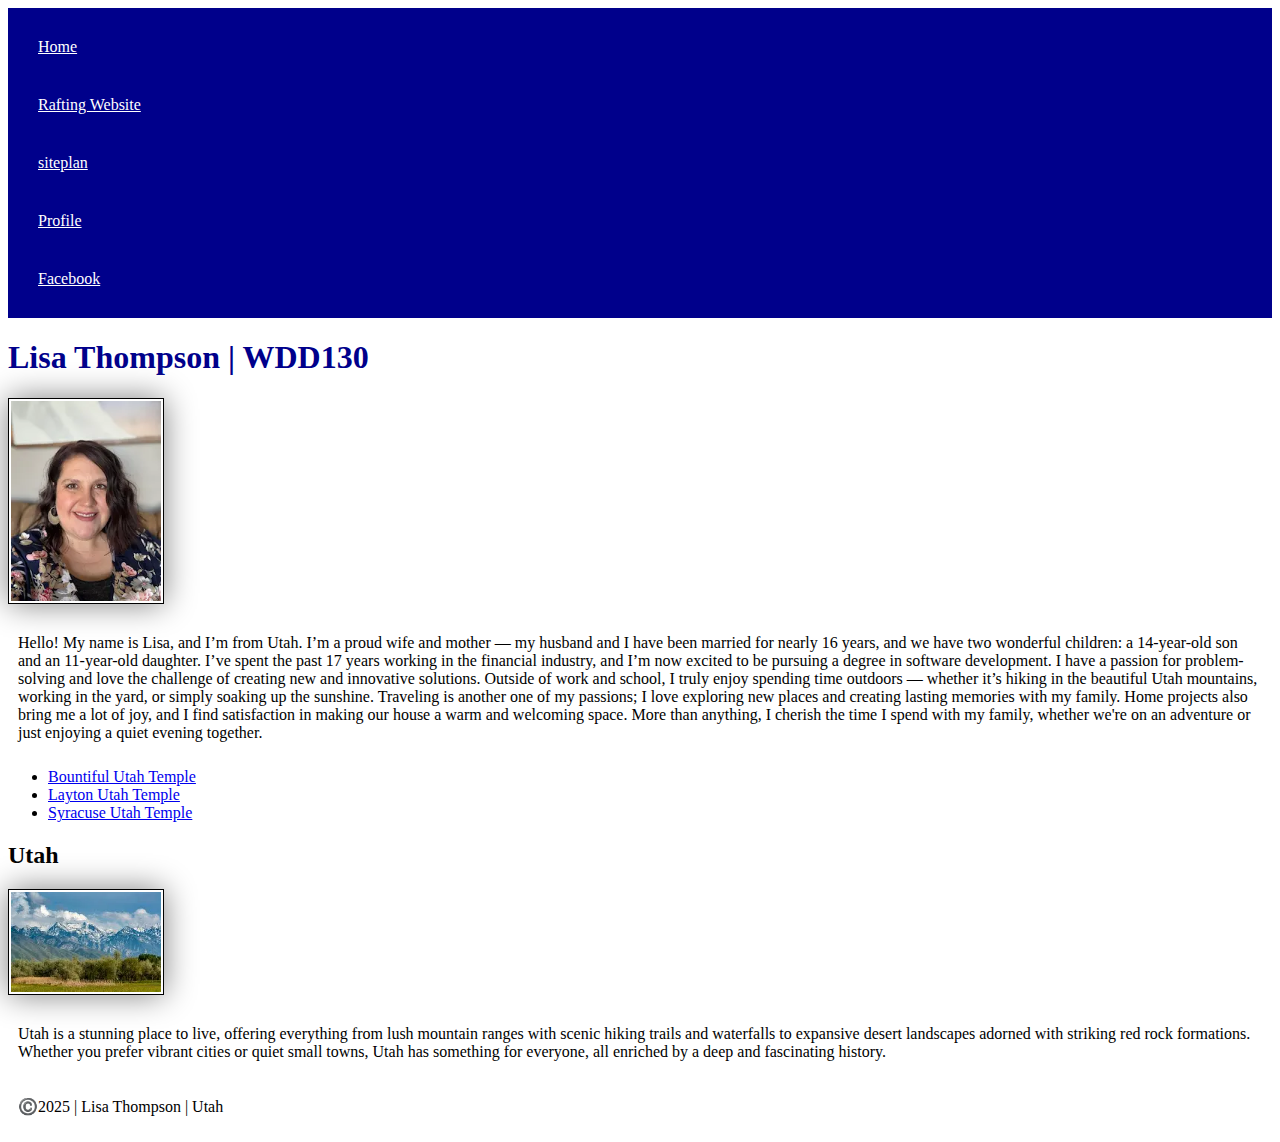
<file: index.html>
<!-- Last modified 05/16/2025 -->

<!DOCTYPE html>
<html lang="en-US">

<head>
    <meta charset="utf-8">
    <meta name="viewport" content="width=device-width,initial-scale=1.0">
    <title>Lisa Thompson | WDD 130</title>
    <meta name="description" content="wdd130 Web Fundamentals | Learning to code and design websites">
    <meta name="author" content="Lisa Thompson">
    <link rel="stylesheet" href="styles/styles.css">
</head>

<body>
    <header>
        <nav>
            <a href="#">Home</a>
            <a href="wwr/">Rafting Website</a>
            <a href="wwr/site-plan-rafting.html">siteplan</a>
            <a href="https://Linkedin.com">Profile</a>
            <a href="https://facebook.com">Facebook</a>
        </nav>
    </header>
    <main>
        <h1>Lisa Thompson | WDD130</h1>
        <img src="images/profile.webp" alt="Hello, my name is Lisa Thompson" width="200">
        <p>Hello! My name is Lisa, and I’m from Utah. I’m a proud wife and mother — 
            my husband and I have been married for nearly 16 years, and we have two wonderful children: 
            a 14-year-old son and an 11-year-old daughter. I’ve spent the past 17 years working in the 
            financial industry, and I’m now excited to be pursuing a degree in software development. 
            I have a passion for problem-solving and love the challenge of creating new and innovative 
            solutions. Outside of work and school, I truly enjoy spending time outdoors — whether it’s hiking in the 
            beautiful Utah mountains, working in the yard, or simply soaking up the sunshine. Traveling is 
            another one of my passions; I love exploring new places and creating lasting memories with my 
            family. Home projects also bring me a lot of joy, and I find satisfaction in making our house 
            a warm and welcoming space. More than anything, I cherish the time I spend with my family, 
            whether we're on an adventure or just enjoying a quiet evening together. </p>
        <ul class="box">
            <li><a href="https://www.churchofjesuschrist.org/temples/details/bountiful-utah-temple?lang=eng" target="_blank">Bountiful Utah Temple</a></li>
            <li><a href="https://www.churchofjesuschrist.org/temples/details/layton-utah-temple?lang=eng" target="_blank">Layton Utah Temple</a></li>
            <li><a href="https://www.churchofjesuschrist.org/temples/details/syracuse-utah-temple?lang=eng" target="_blank">Syracuse Utah Temple</a></li>
        </ul>
        </main>
    <aside class="box">
        <h2>Utah</h2>
        <img src="images/wasatch-mountains.webp" alt="Wasatch Mountains">
        <p>Utah is a stunning place to live, offering everything from lush mountain ranges with scenic hiking
            trails and waterfalls to expansive desert landscapes adorned with striking red rock formations. 
            Whether you prefer vibrant cities or quiet small towns, Utah has something for everyone, 
            all enriched by a deep and fascinating history.</p>
    </aside>
    <footer>
        <p>©️2025 | Lisa Thompson | Utah</p>
    </footer>
</body>

</html>
</file>
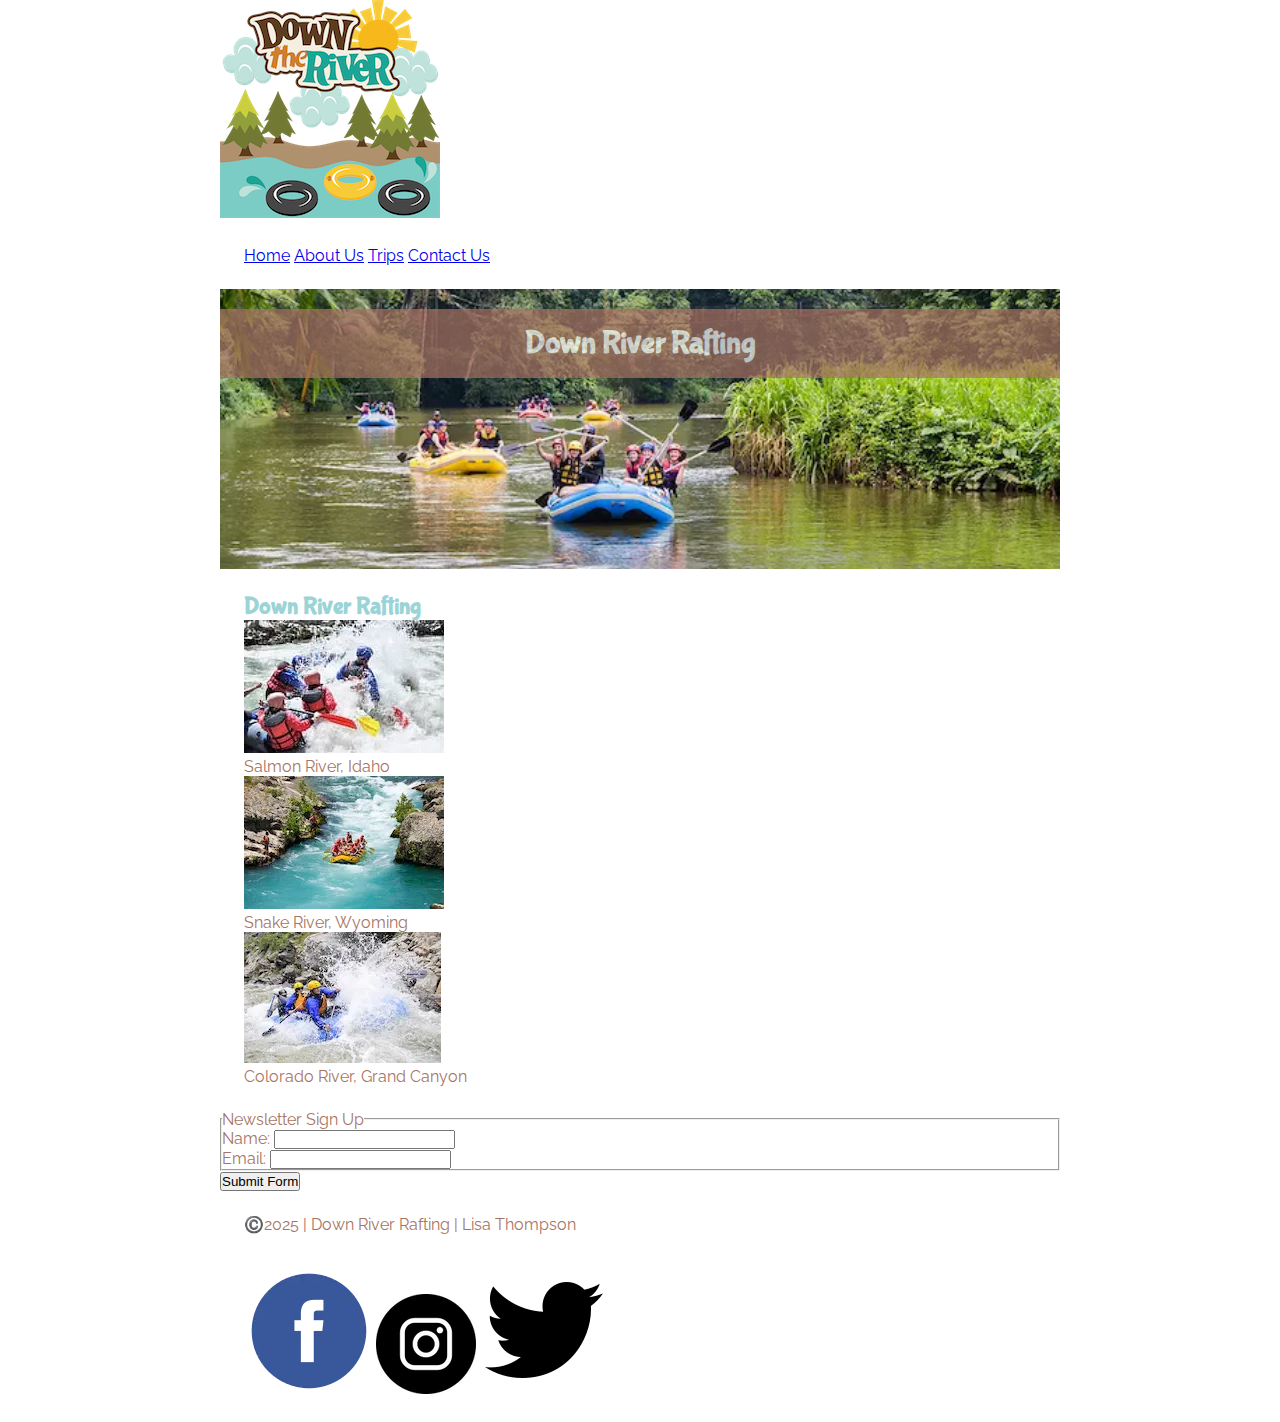
<file: wwr/index.html>
<!DOCTYPE html>
<html lang="en">
<head>
    <meta charset="UTF-8">
    <meta name="viewport" content="width=device-width, initial-scale=1.0">
    <title>Down River Rafting Home Page</title>
    <meta name="description" content="wdd130 Web Fundamentals | Rafting Home Page">
    <meta name="author" content="Lisa Thompson">
    <link rel="preconnect" href="https://fonts.googleapis.com">
    <link rel="preconnect" href="https://fonts.gstatic.com" crossorigin>
    <link href="https://fonts.googleapis.com/css2?family=Bubblegum+Sans&family=Raleway:wght@300&display=swap" rel="stylesheet">
    <link rel="stylesheet" href="styles/rafting.css">
</head>

<body>
    <header>
        <img src="images/z_downriver.png" alt="Z Downriver Logo" class="logo">
        <nav>
            <a href="index.html">Home</a>
            <a href="about.html">About Us</a>   
            <a href="trips.html">Trips</a>
            <a href="contact.html">Contact Us</a>
        </nav>
    </header>
    <main>  
        <div class="hero">
            <img src="images/wwr_hero.webp" alt="White Water Rafting">
            <h1>Down River Rafting</h1>
        </div>
        <section>            
            <h2>Down River Rafting</h2>
                <div class="profiles">
                    <figure>
                        <img src="images/image_1.webp" alt="Salmon River">
                        <figcaption>Salmon River, Idaho</figcaption>
                    </figure>
                    <figure>
                        <img src="images/image_2.webp" alt="Snake River">
                        <figcaption>Snake River, Wyoming</figcaption>
                    </figure>
                    <figure>
                        <img src="images/image_3.webp" alt="Colorado River">
                        <figcaption>Colorado River, Grand Canyon</figcaption>
                    </figure>
                </div>
        </section>  
            <form>
                <fieldset>
                    <legend>Newsletter Sign Up</legend>
                    <div class="form-item column2">
                        <label for="name">Name:</label>
                        <input type="text" id="name" name="name">
                    </div> 
                    <div class="form-item column2">
                        <label for="useremail">Email:</label>
                        <input type="email" id="useremail" name="useremail">
                    </div>
                </fieldset>
                <button type="submit">Submit Form</button>
            </form>
    </main>
    <footer>
        <p>©️2025 | Down River Rafting | Lisa Thompson</p>
        <nav class="socialmedia">
            <a href="https://www.facebook.com">
                <img src="images/face_book.webp" alt="Facebook">
            </a>
            <a href="https://www.instagram.com">
                <img src="images/Instagram.webp" alt="Instagram">
            </a>
            <a href="https://www.twitter.com">
                <img src="images/twitter.webp" alt="Twitter">
            </a>
        </nav>
    </footer>
</body>
</html>
</file>
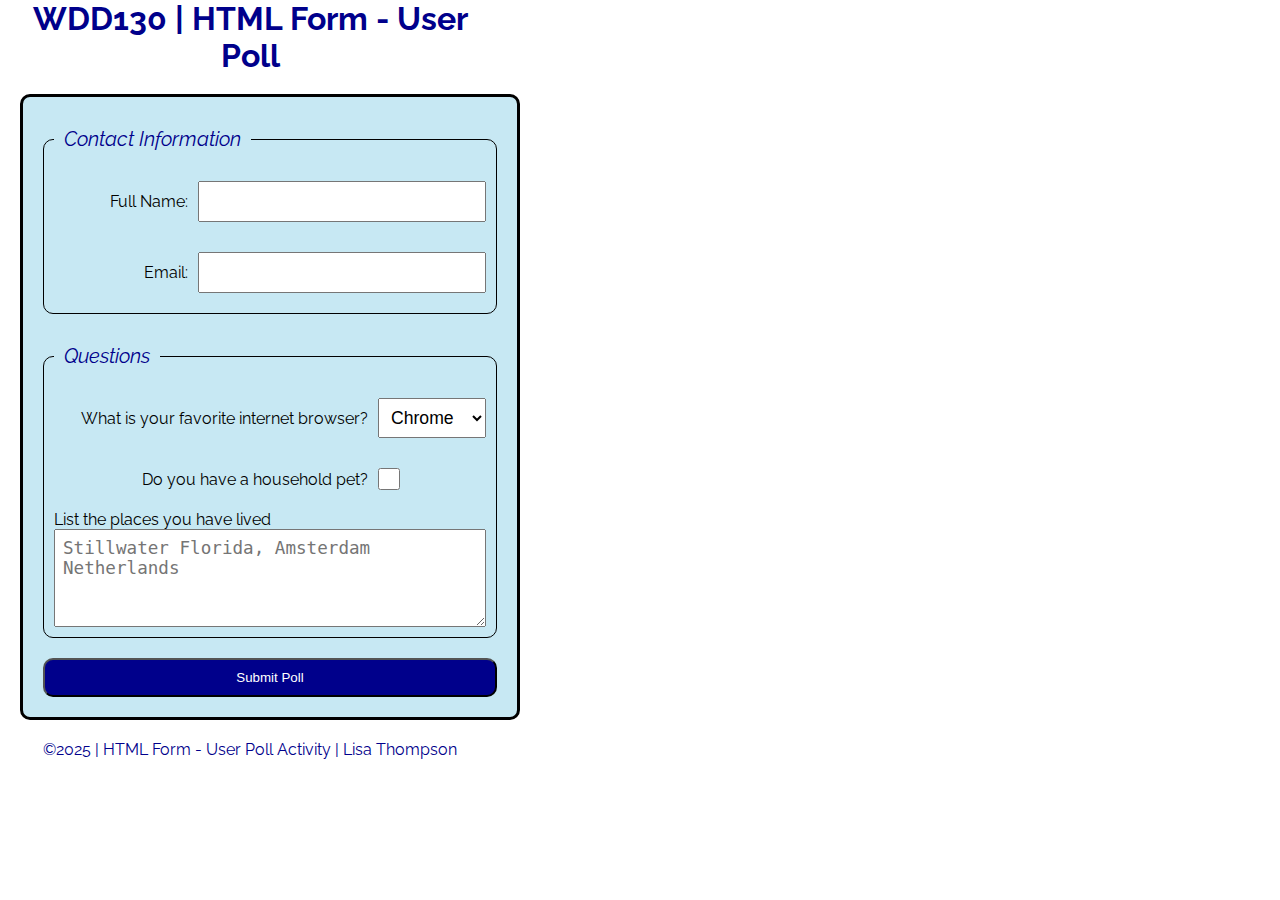
<file: week05/poll-form.html>
<!DOCTYPE html>
<html lang="en">
<head>
    <meta charset="UTF-8">
    <meta name="viewport" content="width=device-width, initial-scale=1.0">
    <title>Poll Form</title>
    <link rel="preconnect" href="https://fonts.googleapis.com">
    <link rel="preconnect" href="https://fonts.gstatic.com" crossorigin>
    <link href="https://fonts.googleapis.com/css2?family=Bubblegum+Sans&family=Raleway:wght@300&display=swap" rel="stylesheet">
    <link rel="stylesheet" href="styles/poll-form.css">
    
</head>
<body>  
    <header>
        <h1>WDD130 | HTML Form - User Poll</h1>
    </header>
<main>
    <form>
        <fieldset>
            <legend>Contact Information</legend>
            <div class="form-item column2">
                <label for="fullname">Full Name:</label>
                <input type="text" id="fullname" name="fullname">
            </div> 
            <div class="form-item column2">
                <label for="useremail">Email:</label>
                <input type="email" id="useremail" name="useremail">
            </div>
        </fieldset>
        <fieldset>
            <legend>Questions</legend>
            <div class="form-item column1">
                <label for="browser">What is your favorite internet browser?</label>
                <select id="browser" name="browser">
                    <option value="chrome">Chrome</option>
                    <option value="edge">Edge</option>
                    <option value="safari">Safari</option>
                </select>
            </div>
            <div class="form-item column1">
                <label for="pet">Do you have a household pet?</label>
                <input type="checkbox" id="pet" name="pet">
            </div>
            <div class="form-item colunm1">
                <lebel for="feedback">List the places you have lived</lebel>
                <textarea id="feedback" name="feedback" rows="4" placeholder="Stillwater Florida, Amsterdam Netherlands"></textarea>
            </div>
        </fieldset>
        <button type="submit">Submit Poll</button>
    </form>
</main>
<footer>
    <p>
        &copy;2025 | HTML Form - User Poll Activity | Lisa Thompson
    </p>
</footer>
</body>
</html>
</file>
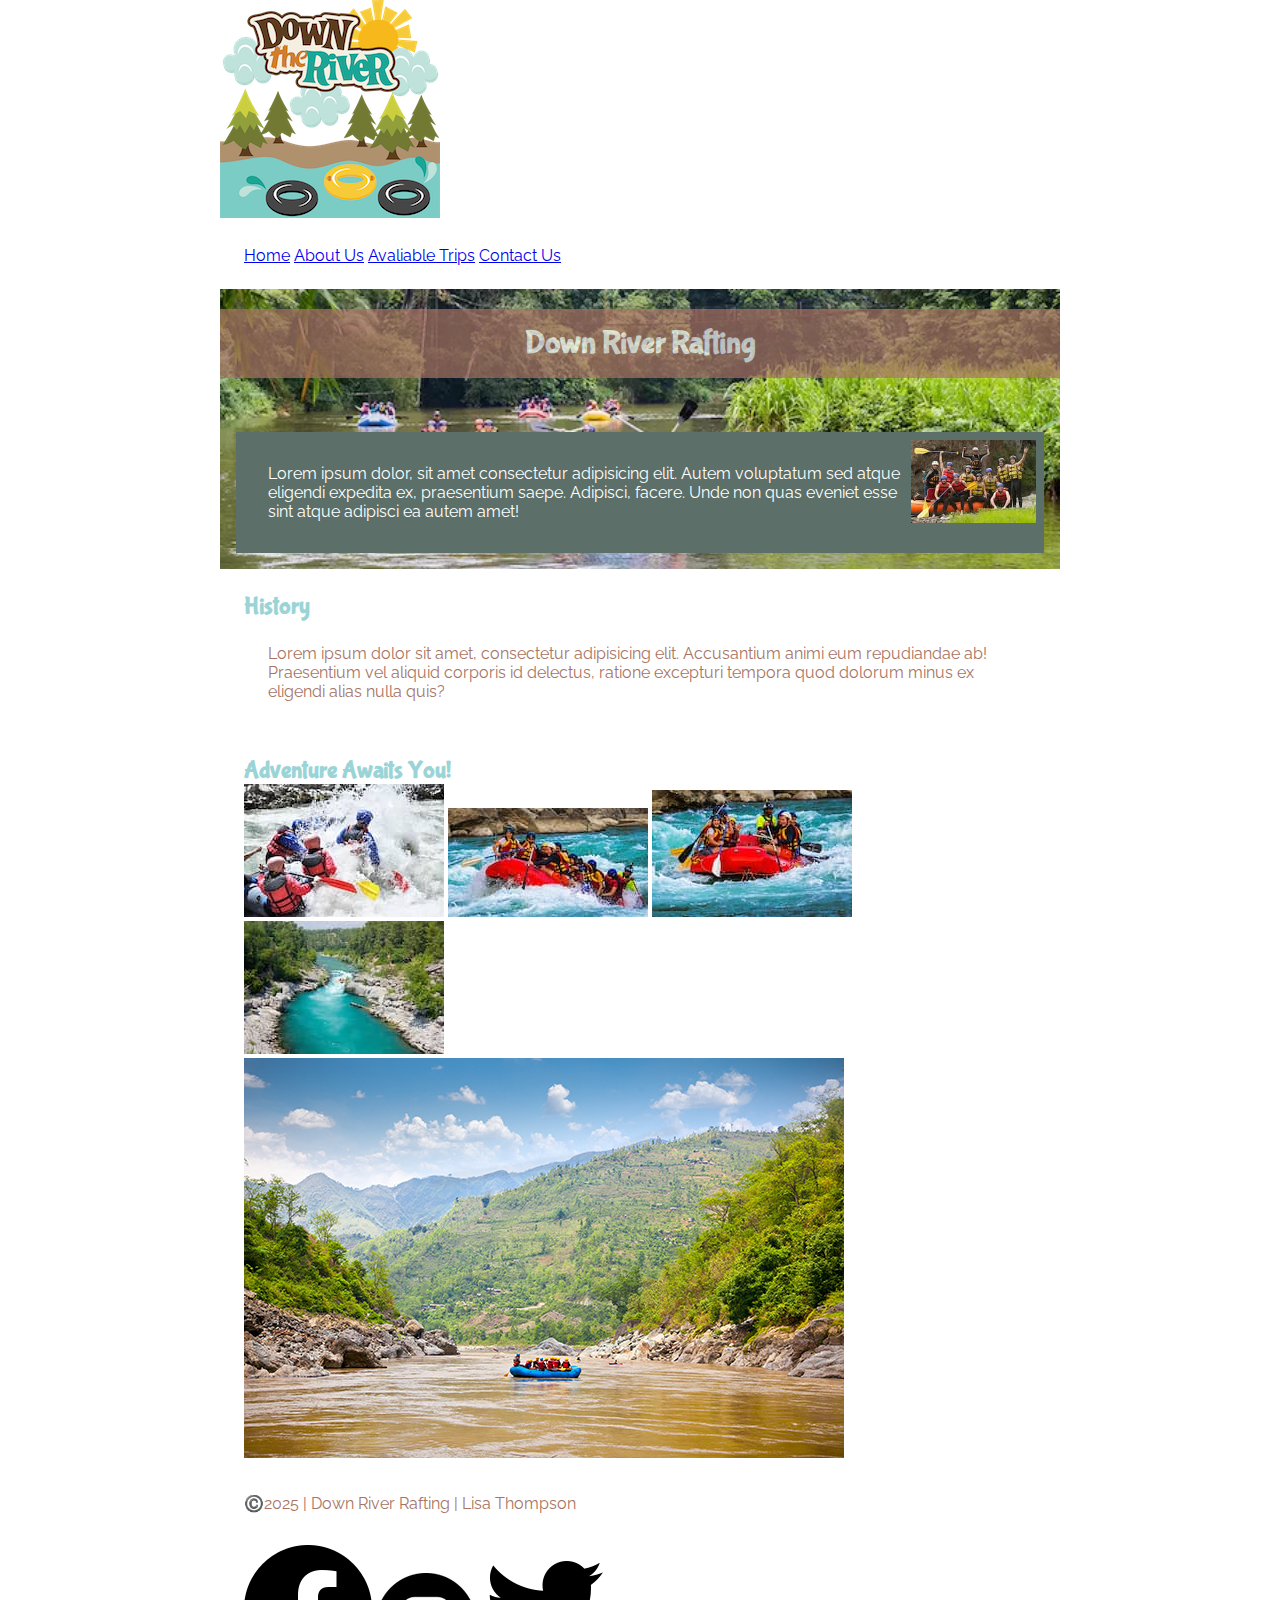
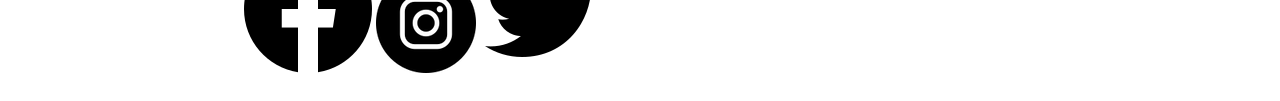
<file: wwr/about.html>
<!DOCTYPE html>
<html lang="en">
<head>
    <meta charset="UTF-8">
    <meta name="viewport" content="width=device-width, initial-scale=1.0">
    <title>Down River Rafting</title>
    <meta name="description" content="wdd130 Web Fundamentals | Learning to code and design websites">
    <meta name="author" content="Lisa Thompson">
    <link rel="preconnect" href="https://fonts.googleapis.com">
    <link rel="preconnect" href="https://fonts.gstatic.com" crossorigin>
    <link href="https://fonts.googleapis.com/css2?family=Bubblegum+Sans&family=Raleway:wght@300&display=swap" rel="stylesheet">
    <link rel="stylesheet" href="styles/rafting.css">
</head>

<body>
    <header>
        <img src="images/z_downriver.png" alt="Z Downriver Logo">
        <nav>
            <a href="index.html">Home</a>
            <a href="about.html">About Us</a>   
            <a href="trips.html">Avaliable Trips</a>
            <a href="contact.html">Contact Us</a>
        </nav>
    </header>
    <main>  
        <div class="hero">
            <img src="images/wwr_hero.webp" alt="White Water Rafting">
            <h1>Down River Rafting</h1>
            <article>
                <img src="images/happy_clients.jpg" alt="Happy Clients">
                <p>
                    Lorem ipsum dolor, sit amet consectetur adipisicing elit. Autem voluptatum sed atque eligendi expedita ex, praesentium saepe. Adipisci, facere. Unde non quas eveniet esse sint atque adipisci ea autem amet!
                </p>
            </article>
        </div>
        <section>
            <h2>History</h2>
            <p>
                Lorem ipsum dolor sit amet, consectetur adipisicing elit. Accusantium animi eum repudiandae ab! Praesentium vel aliquid corporis id delectus, ratione excepturi tempora quod dolorum minus ex eligendi alias nulla quis?
            </p>
        </section>
        <section>
            <h2>Adventure Awaits You!</h2>
            <img src="images/image_1.jpg" alt="Adventure Awaits You!">
            <img src="images/image_2.jpg" alt="Adventure Awaits You!">
            <img src="images/image_3.jpg" alt="Adventure Awaits You!">  
            <img src="images/image_4.jpg" alt="Adventure Awaits You!">
            <img src="images/image_5.jpg" alt="Adventure Awaits You!">
        </section>
    </main>
    <footer>
        <p>©️2025 | Down River Rafting | Lisa Thompson</p>
        <nav class="socialmedia">
            <a href="https://www.facebook.com">
                <img src="images/Facebook.webp" alt="Facebook">
            </a>
            <a href="https://www.instagram.com">
                <img src="images/Instagram.webp" alt="Instagram">
            </a>
            <a href="https://www.twitter.com">
                <img src="images/twitter.webp" alt="Twitter">
            </a>
        </nav>
    </footer>
</body>
</html>
</file>
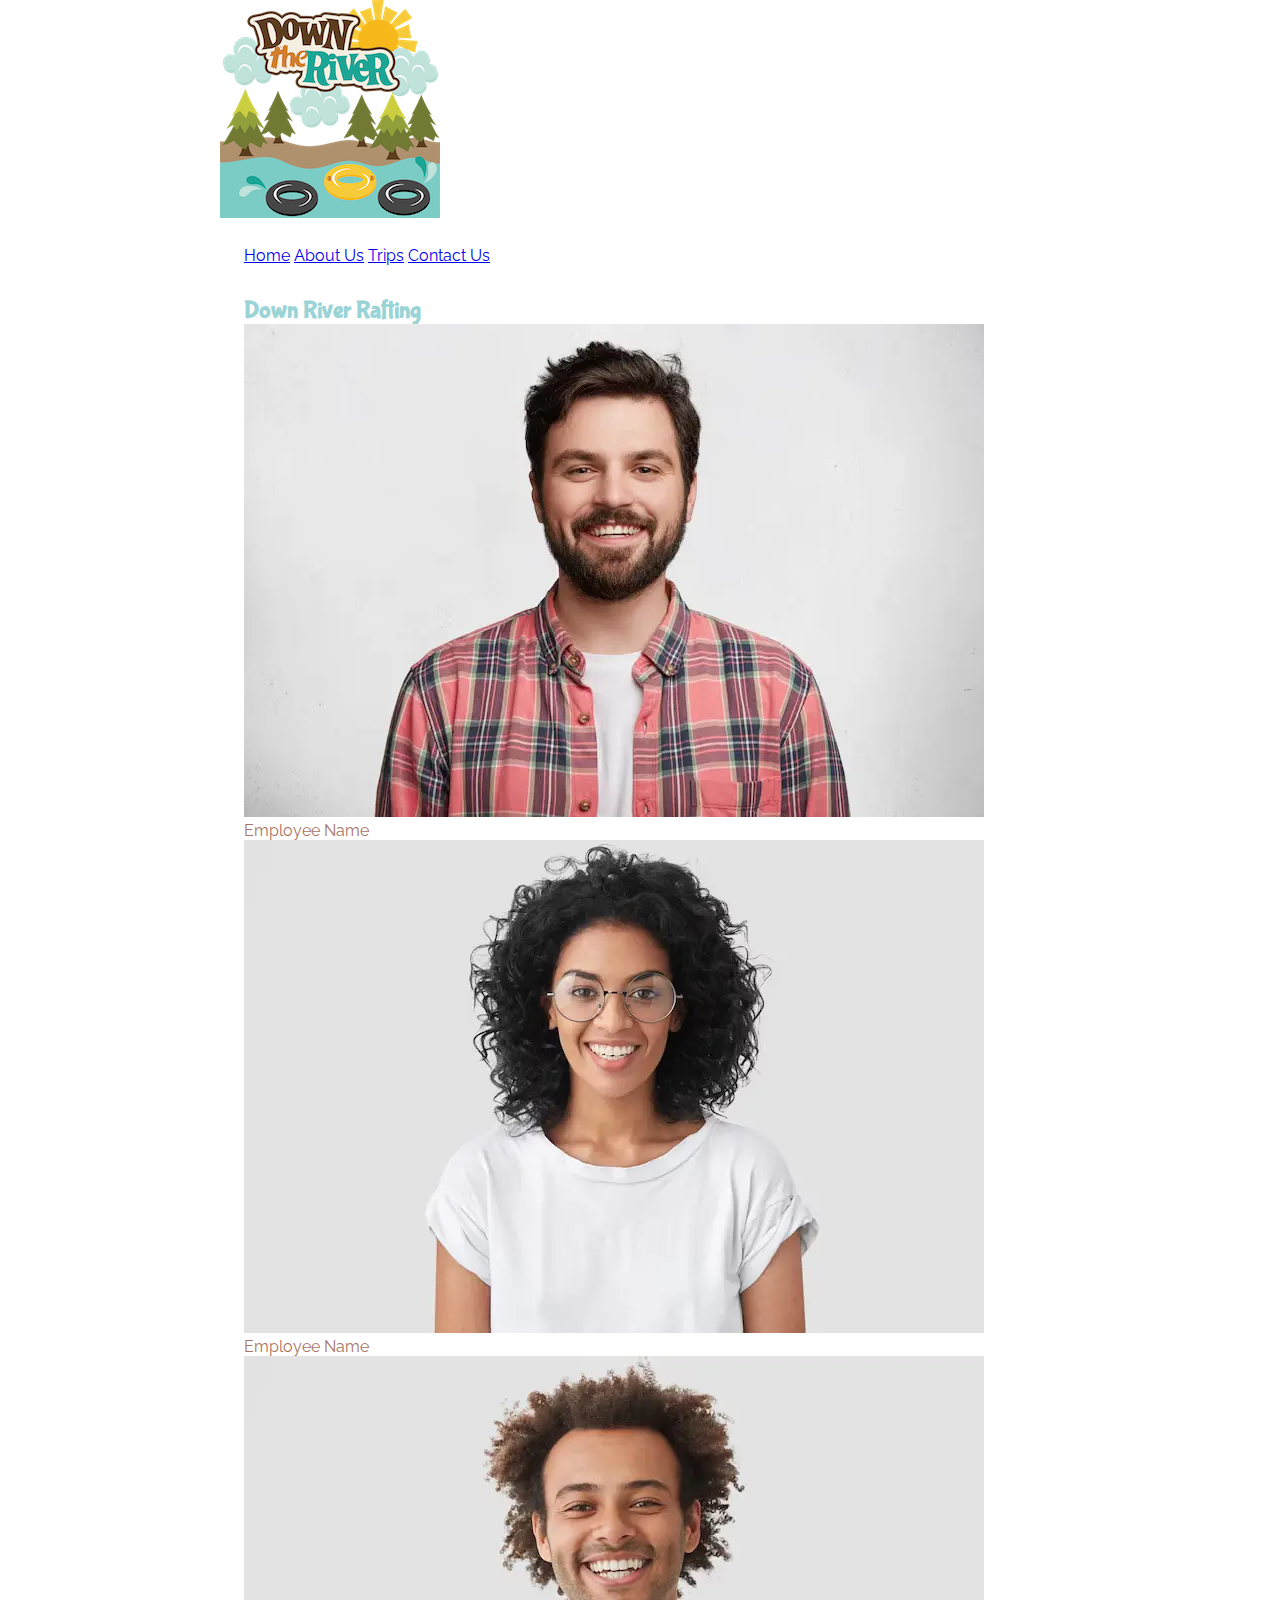
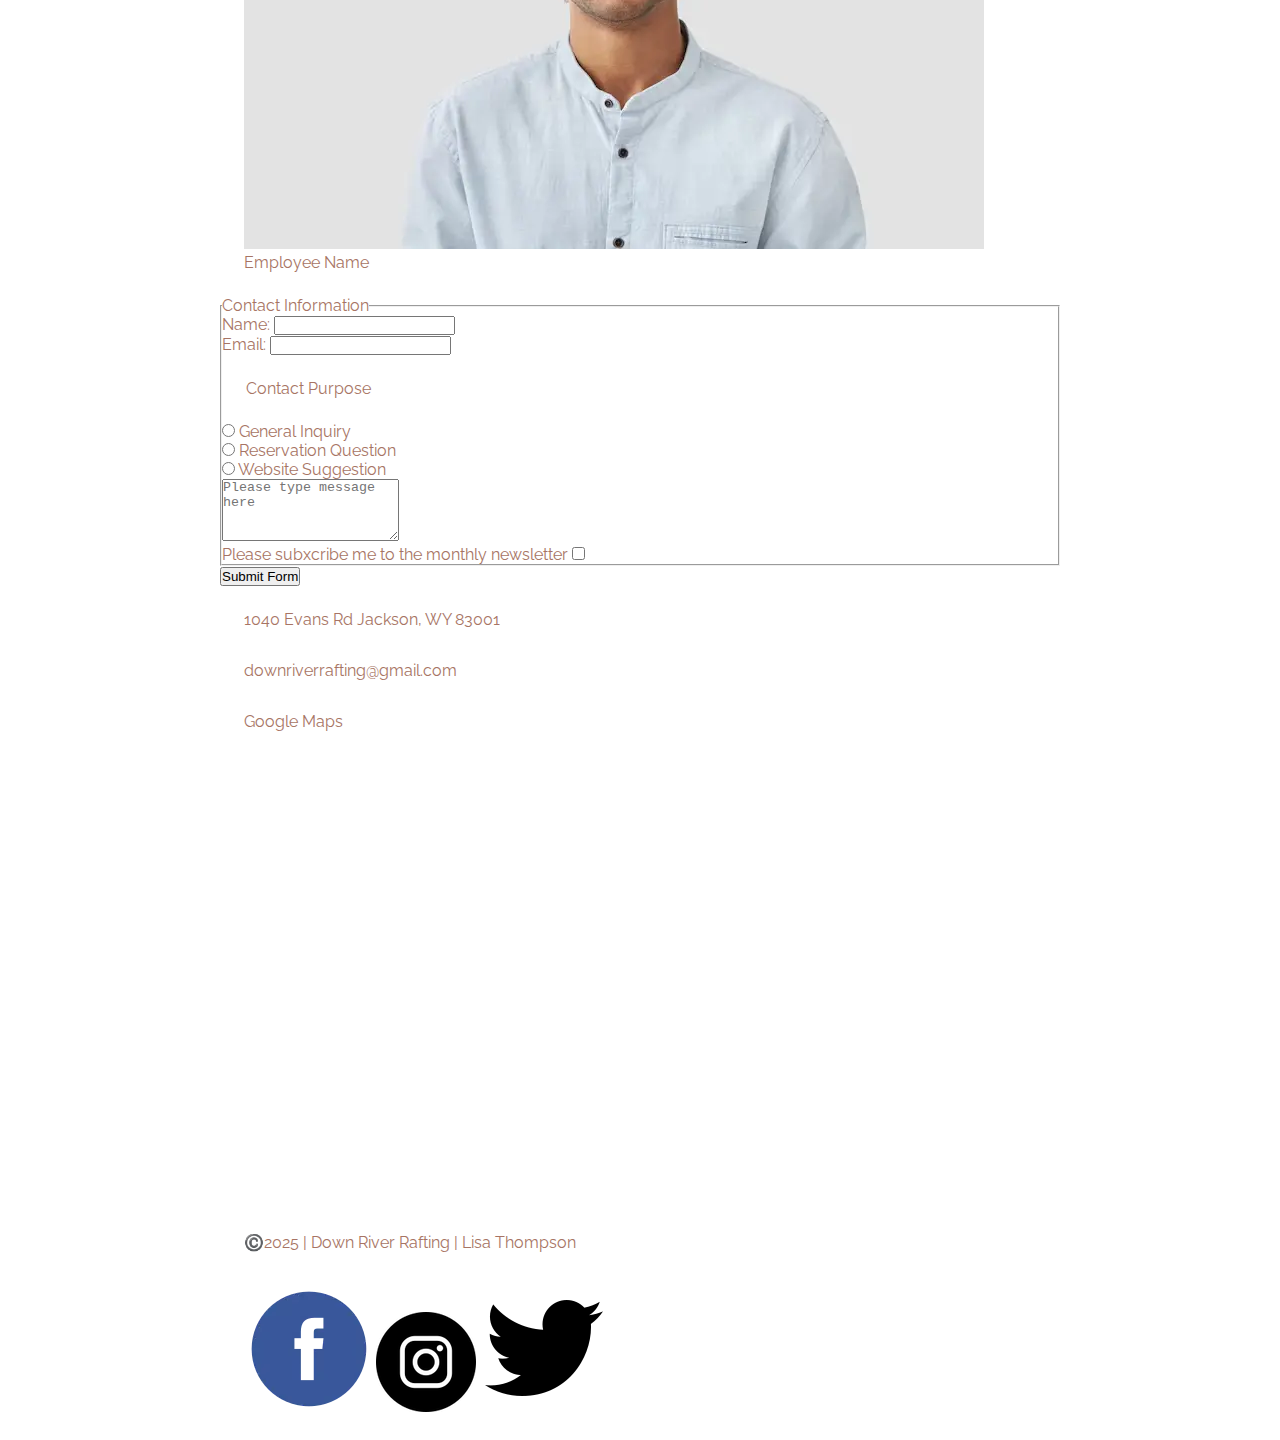
<file: wwr/contact.html>
<!DOCTYPE html>
<html lang="en">
<head>
    <meta charset="UTF-8">
    <meta name="viewport" content="width=device-width, initial-scale=1.0">
    <title>Down River Rafting Contact Us</title>
    <meta name="contact us page" content="wdd130 Web Fundamentals | Contact information for rafting company">
    <meta name="author" content="Lisa Thompson">
    <link rel="preconnect" href="https://fonts.googleapis.com">
    <link rel="preconnect" href="https://fonts.gstatic.com" crossorigin>
    <link href="https://fonts.googleapis.com/css2?family=Bubblegum+Sans&family=Raleway:wght@300&display=swap" rel="stylesheet">
    <link rel="stylesheet" href="styles/rafting.css">
</head>

<body>
    <header>
        <img src="images/z_downriver.png" alt="Z Downriver Logo" class="logo">
        <nav>
            <a href="index.html">Home</a>
            <a href="about.html">About Us</a>   
            <a href="trips.html">Trips</a>
            <a href="contact.html">Contact Us</a>
        </nav>
    </header>
    <main>
        <section>            
            <h2>Down River Rafting</h2>
                <div class="profiles">
                    <figure>
                        <img src="images/Employee_1.webp" alt="Employee Profile">
                        <figcaption>Employee Name</figcaption>
                    </figure>
                    <figure>
                        <img src="images/Employee_2.webp" alt="Employee Profile">
                        <figcaption>Employee Name</figcaption>
                    </figure>
                    <figure>
                        <img src="images/Employee_3.webp" alt="Employee Profile">
                        <figcaption>Employee Name</figcaption>
                    </figure>
                </div>
        </section>  
            <form>
                <fieldset>
                    <legend>Contact Information</legend>
                    <div class="form-item column2">
                        <label for="name">Name:</label>
                        <input type="text" id="name" name="name">
                    </div> 
                    <div class="form-item column2">
                        <label for="useremail">Email:</label>
                        <input type="email" id="useremail" name="useremail">
                    </div>
                    <div class="form-item column1">
                        <p>Contact Purpose</p>
                        <input type="radio" id="general" name="general" value="general">
                        <label for="general">General Inquiry</label><br>
                        <input type="radio" id="reservation" name="reservation" value="reservation">
                        <label for="reservation">Reservation Question</label><br>
                        <input type="radio" id="suggestion" name="suggestion" value="suggestion">
                        <label for="suggestion">Website Suggestion</label><br>   
                    </div>
                    <div class="form-item colunm1">
                        <label for="feedback"></label>
                        <textarea id="feedback" name="feedback" rows="4" placeholder="Please type message here"></textarea>
                    </div>
                    <div class="form-item column1">
                        <label for="newsletter">Please subxcribe me to the monthly newsletter</label>
                        <input type="checkbox" id="newsletter" name="newsletter">
                    </div>
                </fieldset>
                <button type="submit">Submit Form</button>
            </form>
            <aside>
                <div class="contact">
                    <p>1040 Evans Rd 
                    Jackson, WY 83001</p>
                    <p>downriverrafting@gmail.com</p>
                    <p>Google Maps</p>
                    <iframe src="https://www.google.com/maps/embed?pb=!1m18!1m12!1m3!1d11599.804120276083!2d-110.7508619590497!3d43.378047966223875!2m3!1f0!2f0!3f0!3m2!1i1024!2i768!4f13.1!3m3!1m2!1s0x53533d65dac97f5d%3A0x28ec5fe086b5a79!2s1040%20Evans%20Rd%2C%20Jackson%2C%20WY%2083001!5e0!3m2!1sen!2sus!4v1749654791826!5m2!1sen!2sus" width="600" height="450" style="border:0;" allowfullscreen="" loading="lazy" referrerpolicy="no-referrer-when-downgrade"></iframe>
                </div>
            </aside>
    </main>
    <footer>
        <p>©️2025 | Down River Rafting | Lisa Thompson</p>
        <nav class="socialmedia">
            <a href="https://www.facebook.com">
                <img src="images/face_book.webp" alt="Facebook">
            </a>
            <a href="https://www.instagram.com">
                <img src="images/Instagram.webp" alt="Instagram">
            </a>
            <a href="https://www.twitter.com">
                <img src="images/twitter.webp" alt="Twitter">
            </a>
        </nav>
    </footer>
</body>
</html>
</file>
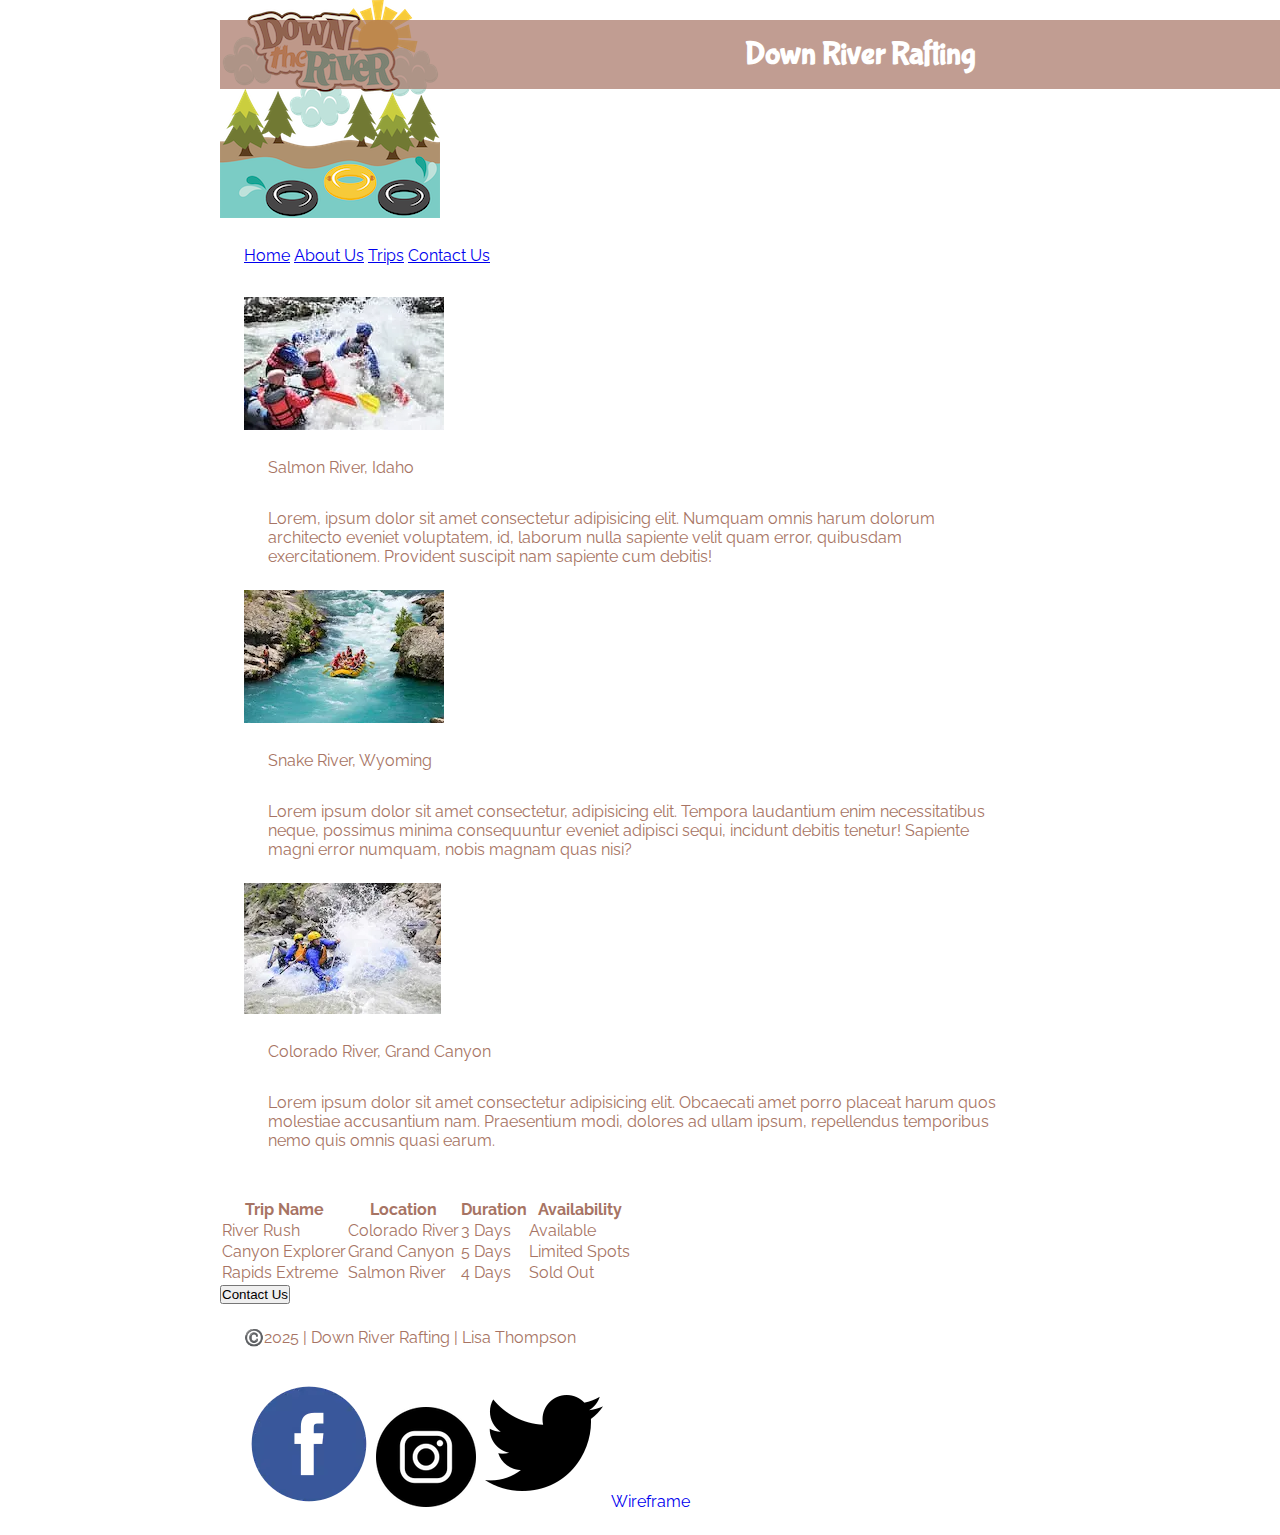
<file: wwr/trips.html>
<!DOCTYPE html>
<html lang="en">
<head>
    <meta charset="UTF-8">
    <meta name="viewport" content="width=device-width, initial-scale=1.0">
    <title>Down River Rafting Trips Page</title>
    <meta name="description" content="wdd130 Web Fundamentals | Rafting Trip Options">
    <meta name="author" content="Lisa Thompson">
    <link rel="preconnect" href="https://fonts.googleapis.com">
    <link rel="preconnect" href="https://fonts.gstatic.com" crossorigin>
    <link href="https://fonts.googleapis.com/css2?family=Bubblegum+Sans&family=Raleway:wght@300&display=swap" rel="stylesheet">
    <link rel="stylesheet" href="styles/rafting.css">
</head>

<body>
    <header>
        <img src="images/z_downriver.png" alt="Z Downriver Logo" class="logo">
        <nav>
            <a href="index.html">Home</a>
            <a href="about.html">About Us</a>   
            <a href="trips.html">Trips</a>
            <a href="contact.html">Contact Us</a>
        </nav>
    </header>
    <main>  
        <div class="trips">
            <h1>Down River Rafting</h1>
        </div>
        <section>            
            <div class="descriptions">
                <figure>
                    <img src="images/image_1.webp" alt="Salmon River">
                    <p>Salmon River, Idaho</p>
                    <p>Lorem, ipsum dolor sit amet consectetur adipisicing elit. Numquam omnis harum dolorum architecto eveniet voluptatem, id, laborum nulla sapiente velit quam error, quibusdam exercitationem. Provident suscipit nam sapiente cum debitis!</p>
                </figure>
                <figure>
                    <img src="images/image_2.webp" alt="Snake River">
                    <p>Snake River, Wyoming</p>
                    <p>Lorem ipsum dolor sit amet consectetur, adipisicing elit. Tempora laudantium enim necessitatibus neque, possimus minima consequuntur eveniet adipisci sequi, incidunt debitis tenetur! Sapiente magni error numquam, nobis magnam quas nisi?</p>
                </figure>
                <figure>
                    <img src="images/image_3.webp" alt="Colorado River">
                    <p>Colorado River, Grand Canyon</p>
                    <p>Lorem ipsum dolor sit amet consectetur adipisicing elit. Obcaecati amet porro placeat harum quos molestiae accusantium nam. Praesentium modi, dolores ad ullam ipsum, repellendus temporibus nemo quis omnis quasi earum.</p>
                </figure>
            </div>
        </section>
        <table>
            <thread>
                <tr>
                    <th>Trip Name</th>
                    <th>Location</th>
                    <th>Duration</th>
                    <th>Availability</th>
                </tr>
            </thread>
            <tbody>
                <tr>
                    <td>River Rush</td>
                    <td>Colorado River</td>
                    <td>3 Days</td>
                    <td>Available</td>
                </tr>
                <tr>
                    <td>Canyon Explorer</td>
                    <td>Grand Canyon</td>
                    <td>5 Days</td>
                    <td>Limited Spots</td>
                </tr>
                <tr>
                    <td>Rapids Extreme</td>
                    <td>Salmon River</td>
                    <td>4 Days</td>
                    <td>Sold Out</td>
                </tr>
            </tbody>
        </table>  
            <form action="contact.html">
                <button type="submit">Contact Us</button>
            </form>
    </main>
    <footer>
        <p>©️2025 | Down River Rafting | Lisa Thompson</p>
        <nav class="socialmedia">
            <a href="https://www.facebook.com">
                <img src="images/face_book.webp" alt="Facebook">
            </a>
            <a href="https://www.instagram.com">
                <img src="images/Instagram.webp" alt="Instagram">
            </a>
            <a href="https://www.twitter.com">
                <img src="images/twitter.webp" alt="Twitter">
            </a>
            <a img href="https://app.moqups.com/UUb2LpiFRU1BCOjseev3QYZ3nTk3PTQH/edit/page/ad64222d5">Wireframe</a>
        </nav>
    </footer>
</body>
</html>
</file>
<file: styles/styles.css>
nav {
    background-color: darkblue;
    padding: 10px;
}

nav a {
    color: white;
    display: block;
    padding: 20px;
}

h1 {
    color: darkblue;
}

img {
    width: 150px;
    height: auto;
    border: 1px solid black;
    padding: 2px;
    box-shadow: 0 0 30px gray;
}

p {
    padding: 10px;
}
</file>
<file: wwr/styles/rafting.css>
:root {
    --primary-color: #9AD4D6; /* Tiffany Blue */
    --secondary-color: #5C6F68; /* Feldgrau */
    --accent1-color: #A77464; /* Brown Sugar */
    --accent2-color: #FFE787; /* Jasmine */
    --heading-font: "bubblegum sans", sans-serif;
    --body-font: "raleway", sans-serif;
}

header {
    color: var(--accent2-color);
}

* {
    margin: 0;
    padding: 0;
    box-sizing: border-box
}

body {
    font-family: var(--body-font);
    color: var(--accent1-color)
}

header, main, footer {
    width: 840px;
    margin: 0 auto;
}

h1, h2 {
    font-family: var(--heading-font);
    color: var(--primary-color)
}

nav, p, section, article {
    margin: 16px;
    padding: 8px;
}

.socialmedia a {
    text-decoration: none;
}

.hero {
    position: relative;
}


.hero img {
    display: block;
    width: 100%;
    height: auto
}

h1 {
    position: absolute;
    top: 20px;  
    width: 100%;
    padding: 16px;
    text-align: center;
    opacity: .7; 
    background-color: var(--accent1-color);
    color: #fff
}

.hero article {
    position: absolute;
    bottom: 0; 
    background-color: var(--secondary-color);
    color: #fff;
}

.hero article img {
    float: right;
    width: 125px
}
</file>
<file: week05/styles/poll-form.css>
* {
    margin: 0;
    padding: 0;
    box-sizing: border-box;
}

body {
    font-family: "raleway", sans-serif;
}

header {
    margin: 0;
    width: 500px;
}

h1 {
    margin: 0;
    color: darkblue;
    text-align: center;
}

form {
    width: 500px;
    margin: 20px;
    padding: 10px;
    border: solid;
    border-radius: 10px;
    background-color: rgb(199, 232, 243);
    display: grid;
}

fieldset {
    display: grid;
    grid-gap: 10px;
    margin: 10px;
    border: 1px solid;
    border-radius: 10px;
    padding: 10px;
}

legend {
    font-size: 20px;
    color: darkblue;
    padding: 10px;
    font-style: italic;
}

label {
    text-align: right;
    padding-right: 10px;
}

input, select, textarea {
    padding: .5rem;
    font-size: 1.1rem;
}

input[type="checkbox"] {
    width: 22px;
    height: 22px;
    vertical-align: bottom;
}

button {
    margin: 10px;
    background-color: darkblue;
    color: white;
    border-radius: 10px;
    padding: 10px;
}

button:hover {
    background-color: green;
}

footer {
    margin: 0;
    width: 500px;
    text-align: center;
    color: darkblue;

}

.form-item {
    display: grid;
    align-items: center;
} 

.column1 {
    grid-template-columns: 3fr 1fr;
    margin: 10px 0px;
}

.column2 {
    grid-template-columns: 1fr 2fr;
    margin: 10px 0px;
}
</file>
